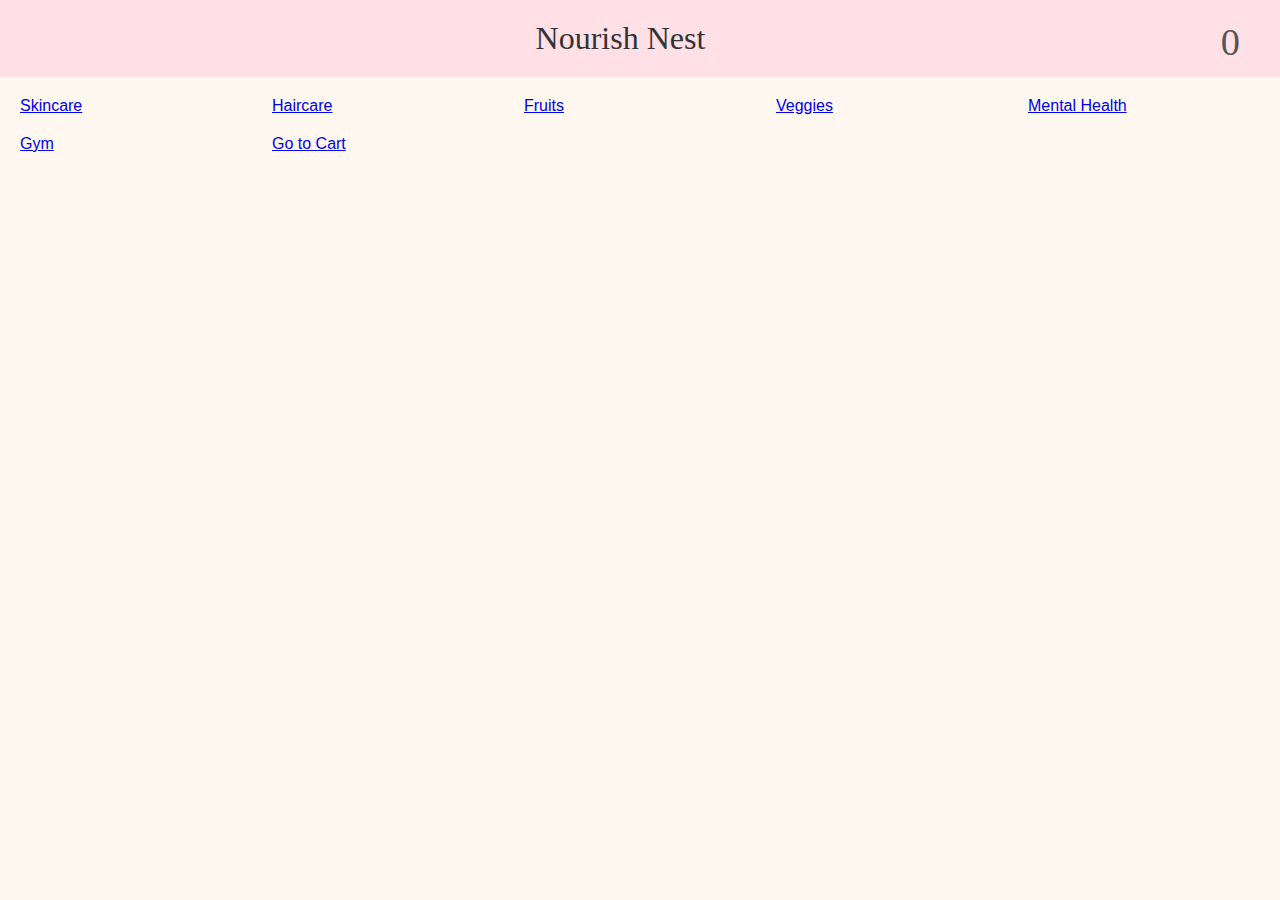
<file: index.html>
<!DOCTYPE html>
<html lang="en">
<head>
    <meta charset="UTF-8">
    <title>Nourish Nest</title>
    <link rel="stylesheet" href="styles.css">
</head>
<body>
<header>Nourish Nest <span class="cart-count" id="cart-count">0</span></header>
<div class="container">
    <a href="skincare.html">Skincare</a>
    <a href="haircare.html">Haircare</a>
    <a href="fruits.html">Fruits</a>
    <a href="veggies.html">Veggies</a>
    <a href="mental_health.html">Mental Health</a>
    <a href="gym.html">Gym</a>
    <a href="cart.html">Go to Cart</a>
</div>
<script src="script.js"></script>
</body>
</html>
</file>
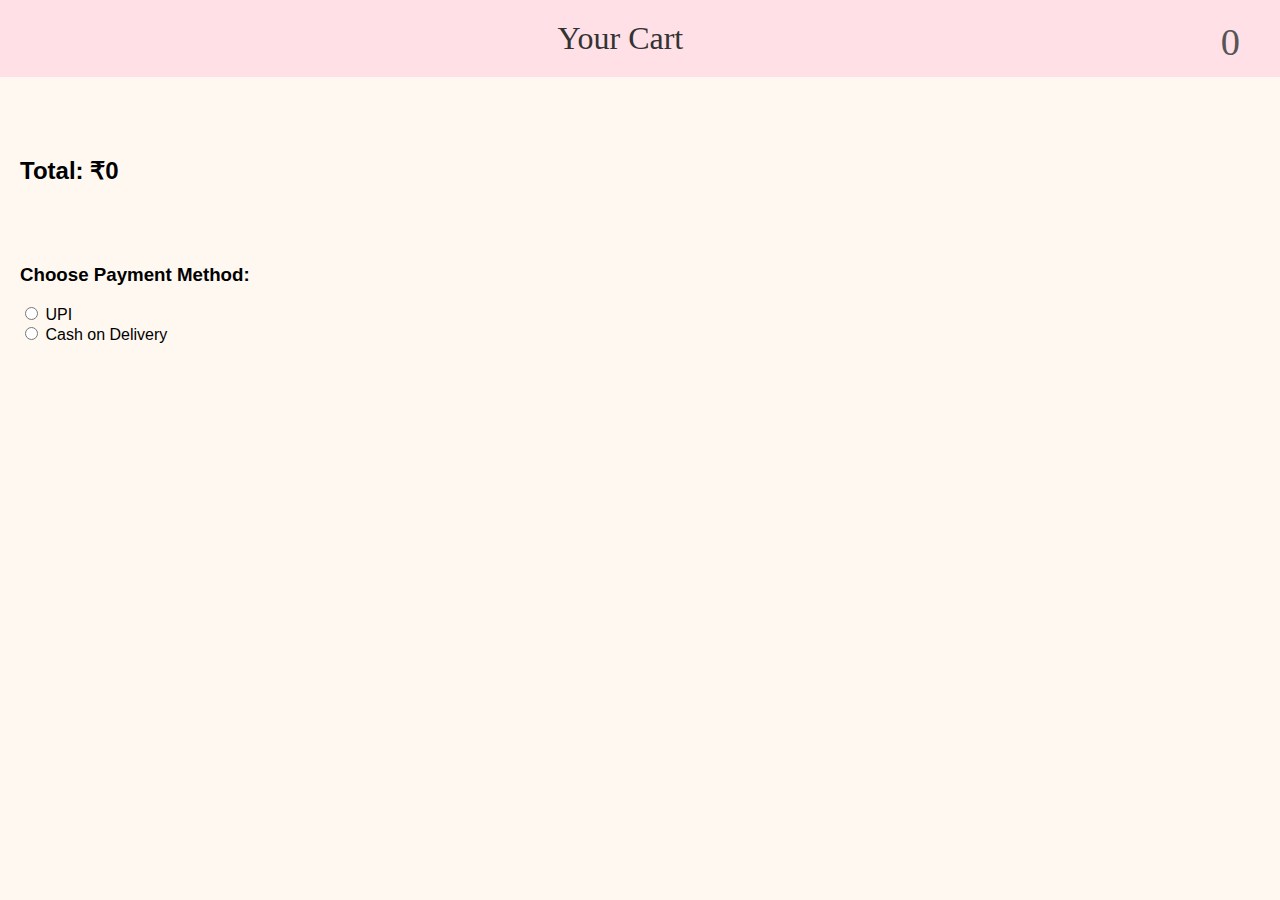
<file: cart.html>
<!DOCTYPE html>
<html lang="en">
<head>
    <meta charset="UTF-8">
    <title>Your Cart</title>
    <link rel="stylesheet" href="styles.css">
</head>
<body onload="loadCartPage()">
<header>Your Cart <span class="cart-count" id="cart-count">0</span></header>
<div class="container" id="cart-items"></div>
<h2 style="padding: 20px;" id="total">Total: ₹0</h2>
<div style="padding: 20px;">
    <h3>Choose Payment Method:</h3>
    <label><input type="radio" name="payment"> UPI</label><br>
    <label><input type="radio" name="payment"> Cash on Delivery</label>
</div>
<script src="script.js"></script>
</body>
</html>
</file>
<file: styles.css>
body {
    font-family: 'Segoe UI', sans-serif;
    background-color: #fff8f0;
    margin: 0;
    padding: 0;
}
header {
    background-color: #ffe0e6;
    padding: 20px;
    text-align: center;
    font-size: 2em;
    font-family: 'Dancing Script', cursive;
    color: #333;
}
.container {
    padding: 20px;
    display: grid;
    grid-template-columns: repeat(auto-fill, minmax(200px, 1fr));
    gap: 20px;
}
.product {
    background-color: white;
    border: 1px solid #ddd;
    border-radius: 12px;
    padding: 10px;
    text-align: center;
    box-shadow: 0 2px 5px rgba(0,0,0,0.1);
}
.product img {
    width: 100%;
    height: 150px;
    object-fit: cover;
    border-radius: 12px;
}
button {
    background-color: #ff80ab;
    border: none;
    padding: 10px;
    border-radius: 8px;
    color: white;
    cursor: pointer;
    margin-top: 10px;
}
.cart-count {
    float: right;
    margin-right: 20px;
    font-size: 1.2em;
    color: #555;
}
</file>
